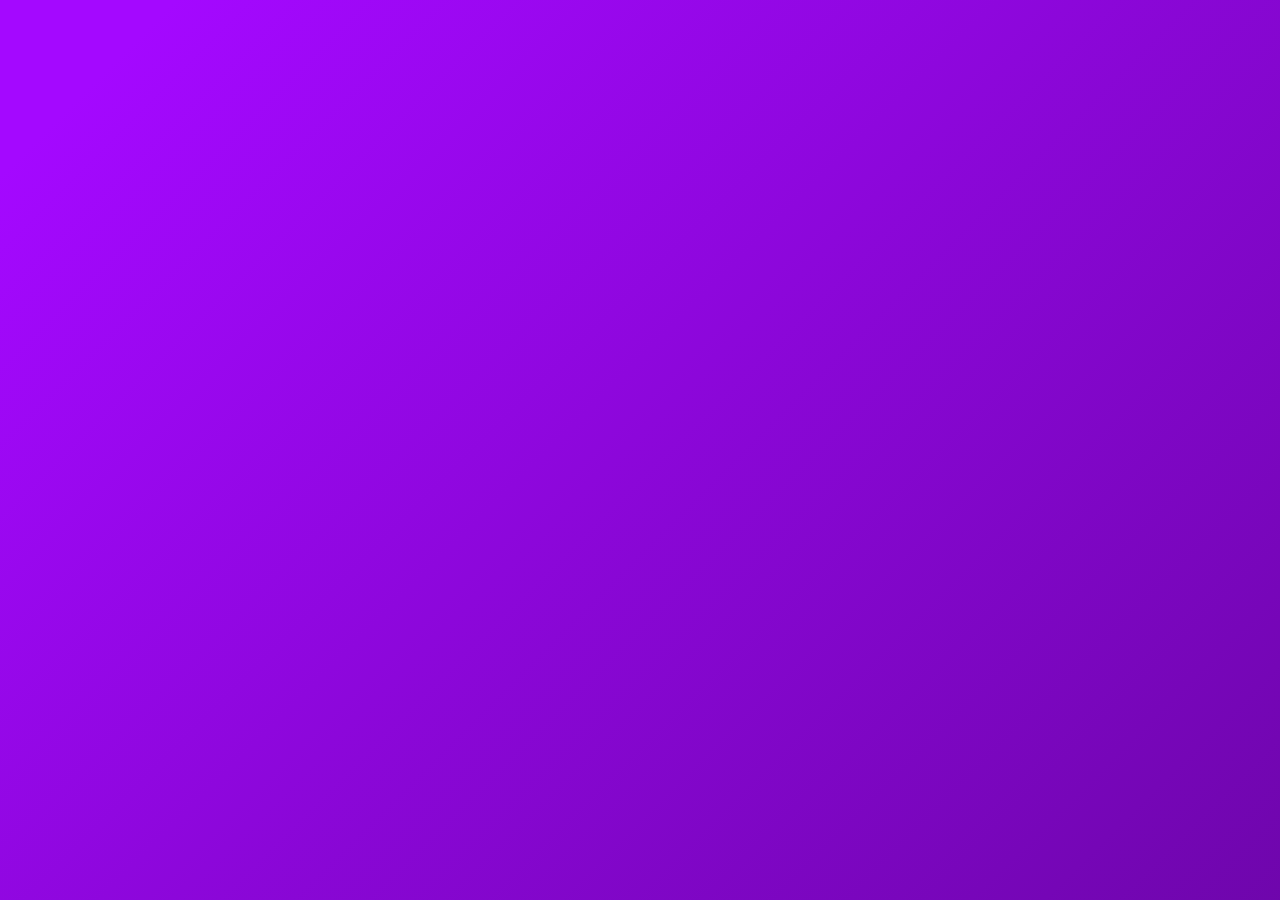
<file: src/components/inicio.html>
<!DOCTYPE html>
<html lang="en">
<head>
    <meta charset="UTF-8">
    <meta http-equiv="X-UA-Compatible" content="IE=edge">
    <meta name="viewport" content="width=device-width, initial-scale=1.0">
    <link rel="stylesheet" href="../css/background.css">
    <title>Zair (ZairDeLuque) - Inicio</title>
</head>
<body>
</body>
</html>
</file>
<file: src/css/background.css>
body {
  margin: auto;
  font-family: -apple-system, BlinkMacSystemFont, sans-serif;
  background: linear-gradient(315deg, #6d04aa 3%, #430368 38%, #30034b 48%, #a408ff 98%);
  animation: gradient 25s ease infinite;
  background-size: 400% 400%;
  background-attachment: fixed;
}

@keyframes gradient {
  0% {
      background-position: 0% 0%;
  }
  50% {
      background-position: 100% 100%;
  }
  100% {
      background-position: 0% 0%;
  }
}
</file>
